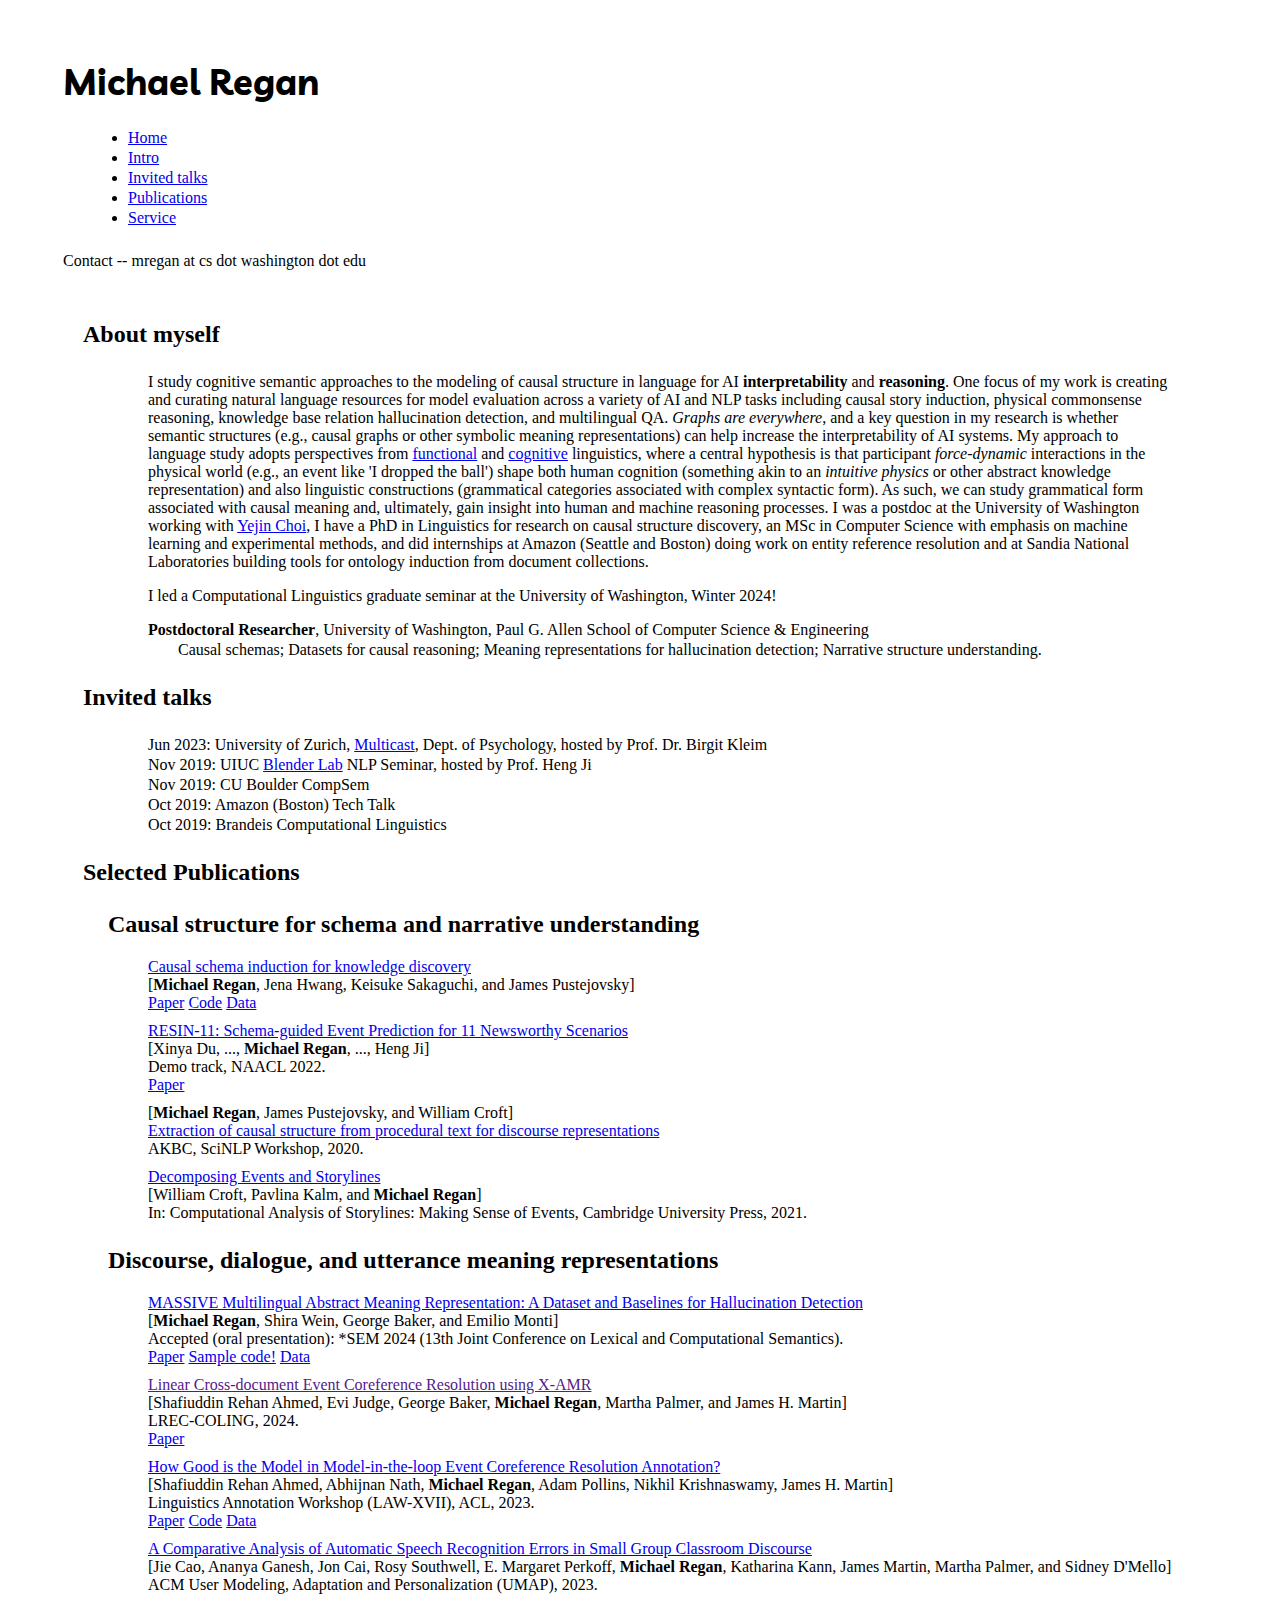
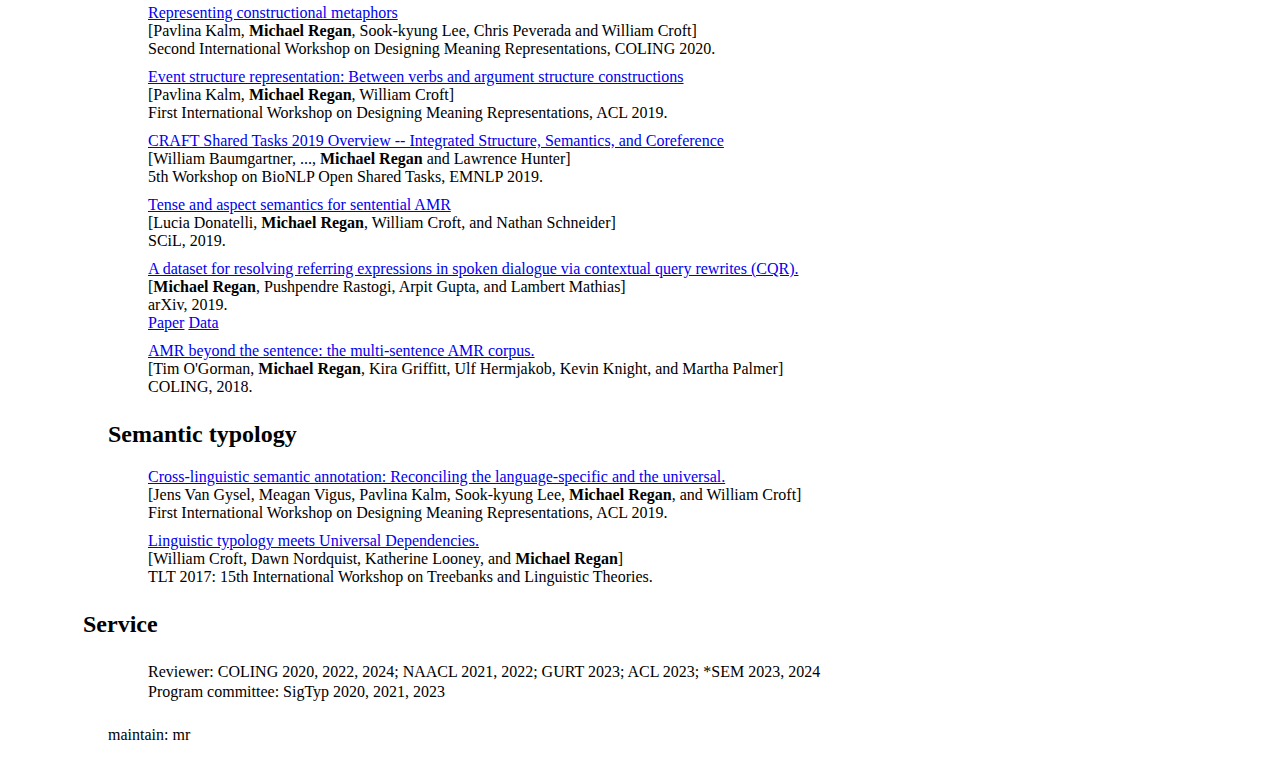
<file: index.html>
<!DOCTYPE HTML>

<html>
	<head>
		
		<title>homepage-regan</title>
		<meta charset="utf-8" />
		<meta name="viewport" content="width=device-width, initial-scale=1, user-scalable=no" />
        <link href="https://fonts.googleapis.com/css?family=EB+Garamond|Livvic&display=swap" rel="stylesheet">

		<!-- CSS only -->
		<link href="https://cdn.jsdelivr.net/npm/bootstrap@5.2.0-beta1/dist/css/bootstrap.min.css" rel="stylesheet" integrity="sha384-0evHe/X+R7YkIZDRvuzKMRqM+OrBnVFBL6DOitfPri4tjfHxaWutUpFmBp4vmVor" crossorigin="anonymous">

		<link rel="stylesheet" href="assets/css/main.css">

		<link rel="stylesheet" href="https://cdnjs.cloudflare.com/ajax/libs/font-awesome/6.4.2/css/all.min.css" integrity="sha512-z3gLpd7yknf1YoNbCzqRKc4qyor8gaKU1qmn+CShxbuBusANI9QpRohGBreCFkKxLhei6S9CQXFEbbKuqLg0DA==" crossorigin="anonymous" referrerpolicy="no-referrer" />		<!-- JavaScript Bundle with Popper -->
		
		<!-- <script src="https://cdn.jsdelivr.net/npm/bootstrap@5.2.0-beta1/dist/js/bootstrap.bundle.min.js" integrity="sha384-pprn3073KE6tl6bjs2QrFaJGz5/SUsLqktiwsUTF55Jfv3qYSDhgCecCxMW52nD2" crossorigin="anonymous"></script> -->

		<script src="https://code.jquery.com/jquery-3.7.1.min.js" integrity="sha256-/JqT3SQfawRcv/BIHPThkBvs0OEvtFFmqPF/lYI/Cxo=" crossorigin="anonymous"></script>

		<!-- Global site tag (gtag.js) - Analytics -->
		<script async src="https://www.googletagmanager.com/gtag/js?id=G-2JMH413518"></script>
		<script>
		  window.dataLayer = window.dataLayer || [];
		  function gtag(){dataLayer.push(arguments);}
		  gtag('js', new Date());

		  gtag('config', 'G-2JMH413518');
		</script>


	</head>
	<body class="is-preload" data-spy="scroll" data-target="#myScrollspy" data-offset="20">
		<div id="page-wrapper">

			<!-- Header -->
				<header id="header">
					<h1 id="logo" style="font-family: 'Livvic'">Michael Regan</h1>

					<nav class="col-sm navbar-expand-md" id="myScrollspy">

						<div id="navbarScroll">
							<ul>
								<li><a href="#lagrange">Home</a></li>
								<li><a href="#self">Intro</a></li>
								<li><a href="#talks">Invited talks</a></li>
								<li><a href="#publications">Publications</a></li>
								<li><a href="#service">Service</a></li>
							</ul>
						</div>
					</nav>

					<p class="icon solid alt"><span class="label">Contact --  m<!-- suyfkjypcs -->reg<!-- suyfkjypcs -->an<!-- forestfkjypcs --> at cs dot<!-- tribekjypcs --> washington <!-- csharp -->dot<!-- suyfkjypcs --><!-- endlesssdhfkjypcs --> edu</span></p>
				</header>

			<!-- Main -->
				<div id="main" class="wrapper style1" style="">
					<div class="container" id="navbarScroll">

							<h2 id="self">About myself</h1>

							<div>

								<!-- <ul style=""><i>I am on the job market for an academic position in 2024</i></ul> -->

								<ul style="">I study cognitive semantic approaches to the modeling of causal structure in language for AI <b>interpretability</b> and <b>reasoning</b>. One focus of my work is creating and curating natural language resources for model evaluation across a variety of AI and NLP tasks including causal story induction, physical commonsense reasoning, knowledge base relation hallucination detection, and multilingual QA. <i>Graphs are everywhere</i>, and a key question in my research is whether semantic structures (e.g., causal graphs or other symbolic meaning representations) can help increase the interpretability of AI systems. My approach to language study adopts perspectives from <a href="https://en.wikipedia.org/wiki/Functional_linguistics">functional</a> and <a href="https://www.google.com/search?q=cognitive+linguistics">cognitive</a> linguistics, where a central hypothesis is that participant <i>force-dynamic</i> interactions in the physical world (e.g., an event like 'I dropped the ball') shape both human cognition (something akin to an <i>intuitive physics</i> or other abstract knowledge representation) and also linguistic constructions (grammatical categories associated with complex syntactic form). As such, we can study grammatical form associated with causal meaning and, ultimately, gain insight into human and machine reasoning processes. I was a postdoc at the University of Washington working with <a href="https://homes.cs.washington.edu/~yejin/">Yejin Choi</a>, I have a PhD in Linguistics for research on causal structure discovery, an MSc in Computer Science with emphasis on machine learning and experimental methods, and did internships at Amazon (Seattle and Boston) doing work on entity reference resolution and at Sandia National Laboratories building tools for ontology induction from document collections.</ul>

								<ul style="">I led a Computational Linguistics graduate seminar at the University of Washington, Winter 2024!</ul>

								<ul style="list-style-type:none">
									<li><b>Postdoctoral Researcher</b>, University of Washington, Paul G. Allen School of Computer Science & Engineering</li>
									<li style="margin-left: 30px">Causal schemas; Datasets for causal reasoning; Meaning representations for hallucination detection; Narrative structure understanding. </li>
								</ul>

							</div>


							<h2 id="talks">Invited talks</h1>

							<div>

								<ul style="list-style-type:none">
									<li id="talks">Jun 2023: University of Zurich, <a href="https://www.multicast.uzh.ch/en.html">Multicast</a>, Dept. of Psychology, hosted by Prof. Dr. Birgit Kleim</li>
									<li id="talks">Nov 2019: UIUC <a href="https://blender.cs.illinois.edu/">Blender Lab</a> NLP Seminar, hosted by Prof. Heng Ji</li>
									<li id="talks">Nov 2019: CU Boulder CompSem</li>
									<li id="talks">Oct 2019: Amazon (Boston) Tech Talk</li>
									<li id="talks">Oct 2019: Brandeis Computational Linguistics</li>
								</ul>

							</div>

							<h2 id="publications">Selected Publications</h1>

							<div class="border rounded col">

								<h2 style="">Causal structure for schema and narrative understanding</h2>

	                            <ul style="list-style-type:none">

									<li id="pub">
									  <a href="https://arxiv.org/abs/2303.15381">Causal schema induction for knowledge discovery</a><br>
									  [<b>Michael Regan</b>, Jena Hwang, Keisuke Sakaguchi, and James Pustejovsky]<br>
									  <a type="button" class="btn btn-outline-primary btn-sm" href="https://arxiv.org/abs/2303.15381">Paper</a>
									  <a type="button" class="btn btn-outline-secondary btn-sm" href="https://github.com/fd-semantics/causal-schema-public/tree/main/src"><i class="fa-brands fa-github fa-sm"></i> Code</a>
									  <a type="button" class="btn btn-outline-dark btn-sm" href="https://github.com/fd-semantics/causal-schema-public/tree/main/data"><i class="fa-brands fa-github fa-sm"></i> Data</a>
									</li>

	                            	<li id="pub">
										<a href="https://aclanthology.org/2022.naacl-demo.7/">RESIN-11: Schema-guided Event Prediction for 11 Newsworthy Scenarios</a><br>
										[Xinya Du, ..., <b>Michael Regan</b>, ..., Heng Ji]<br>
										Demo track, NAACL 2022.<br>
										<a type="button" class="btn btn-outline-primary btn-sm" href="https://aclanthology.org/2022.naacl-demo.7/">Paper</a>
									</li>

	                            	<li id="pub">
										[<b>Michael Regan</b>, James Pustejovsky, and William Croft]<br>
										<a href="https://scinlp.org/history/2020/pdfs/extraction-of-causal-structure-from-procedural-text-for-discourse-representations.pdf">Extraction of causal structure from procedural text for discourse representations</a><br>
										AKBC, SciNLP Workshop, 2020.
									</li>

	                            	<li id="pub">
										<a href="docs/book_chapter_events.pdf">Decomposing Events and Storylines</a><br>
										[William Croft, Pavlina Kalm, and <b>Michael Regan</b>]<br>In: Computational Analysis of Storylines: Making Sense of Events, Cambridge University Press, 2021.
									</li>

	                            	<!-- <li id="pub">
										<a href="https://www.aclweb.org/anthology/W17-2713/">Integrating decompositional event structures into storylines</a><br>
										[William Croft, Pavlina Pe&scaron;kov&aacute; and <b>Michael Regan</b>]<br>EventStory Workshop, ACL 2017.
									</li>

	                            	<li id="pub">
										<a href="https://www.aclweb.org/anthology/W16-1002">Annotation of causal and aspectual structure of events in RED: a preliminary report</a>
										[William Croft, Pavlina Pe&scaron;kov&aacute; and <b>Michael Regan</b>]<br>
										4th Events Workshop, NAACL-HLT 2016.
									</li> -->

	                            </ul>

                        	</div>

                        	<div class="border rounded col">

	                            <h2>Discourse, dialogue, and utterance meaning representations</h2>

	                            <ul style="list-style-type:none">

									<li id="pub">
										<a rel="nofollow" href="https://aclanthology.org/2024.starsem-1.1/">MASSIVE Multilingual Abstract Meaning Representation: A Dataset and Baselines for Hallucination Detection</a><br>
										[<b>Michael Regan</b>, Shira Wein, George Baker, and Emilio Monti]<br>
										Accepted (oral presentation): *SEM 2024 (13th Joint Conference on Lexical and Computational Semantics). <br>
										<a type="button" class="btn btn-outline-primary btn-sm" href="https://aclanthology.org/2024.starsem-1.1/">Paper</a>
										<a type="button" class="btn btn-outline-secondary btn-sm" href="https://github.com/michael-regan/hallucination-detection"><i class="fa-brands fa-github fa-sm"></i> Sample code!</a>
										<a type="button" class="btn btn-outline-dark btn-sm" href="https://github.com/amazon-science/MASSIVE-AMR"><i class="fa-brands fa-github fa-sm"></i> Data</a>
									</li>

									<li id="pub">
										<a href="">Linear Cross-document Event Coreference Resolution using X-AMR</a><br>
										[Shafiuddin Rehan Ahmed, Evi Judge, George Baker, <b>Michael Regan</b>, Martha Palmer, and James H. Martin]<br>
										LREC-COLING, 2024.<br>
										<a type="button" class="btn btn-outline-primary btn-sm" href="https://aclanthology.org/2024.lrec-main.920/">Paper</a>
										<!-- <a type="button" class="btn btn-outline-secondary btn-sm" href="https://github.com/ahmeshaf/model_in_coref"><i class="fa-brands fa-github fa-sm"></i> Code</a>
										<a type="button" class="btn btn-outline-dark btn-sm" href="https://github.com/ahmeshaf/model_in_coref/tree/main/datasets"><i class="fa-brands fa-github fa-sm"></i> Data</a> -->
									</li>

									<li id="pub">
										<a href="https://aclanthology.org/2023.law-1.14/">How Good is the Model in Model-in-the-loop Event Coreference Resolution Annotation?</a><br>
										[Shafiuddin Rehan Ahmed, Abhijnan Nath, <b>Michael Regan</b>, Adam Pollins, Nikhil Krishnaswamy, James H. Martin]<br>
										Linguistics Annotation Workshop (LAW-XVII), ACL, 2023.<br>
										<a type="button" class="btn btn-outline-primary btn-sm" href="https://aclanthology.org/2023.law-1.14/">Paper</a>
										<a type="button" class="btn btn-outline-secondary btn-sm" href="https://github.com/ahmeshaf/model_in_coref"><i class="fa-brands fa-github fa-sm"></i> Code</a>
										<a type="button" class="btn btn-outline-dark btn-sm" href="https://github.com/ahmeshaf/model_in_coref/tree/main/datasets"><i class="fa-brands fa-github fa-sm"></i> Data</a>
									</li>

	                            	<!-- <li id="pub">
										<a href="https://dl.acm.org/doi/abs/10.1007/978-3-031-36272-9_63">Navigating Wanderland: Highlighting Off-Task Discussions in Classrooms</a><br>
										[Ananya Ganesh, Michael Chang, Rachel Dickler, <b>Michael Regan</b>, Jon Cai, Kristin Wright-Bettner, James Pustejovsky, James Martin, Jeff Flanigan, Martha Palmer, and Katharina Kann]<br>
										International Conference on Artificial Intelligence in Education (AIED), 2023.
									</li> -->

	                            	<li id="pub">
										<a href="https://dl.acm.org/doi/abs/10.1145/3565472.3595606">A Comparative Analysis of Automatic Speech Recognition Errors in Small Group Classroom Discourse</a><br>
										[Jie Cao, Ananya Ganesh, Jon Cai, Rosy Southwell, E. Margaret Perkoff, <b>Michael Regan</b>, Katharina Kann, James Martin, Martha Palmer, and Sidney D'Mello]<br>
										ACM User Modeling, Adaptation and Personalization (UMAP), 2023.
									</li>

	                            	<li id="pub">
										<a href="https://www.aclweb.org/anthology/2020.dmr-1.9/">Representing constructional metaphors</a><br>
										[Pavlina Kalm, <b>Michael Regan</b>, Sook-kyung Lee, Chris Peverada and William Croft]<br>Second International Workshop on Designing Meaning Representations, COLING 2020.
									</li>

	                            	<li id="pub">
										<a href="https://www.aclweb.org/anthology/W19-3311/">Event structure representation: Between verbs and argument structure constructions</a><br>
										[Pavlina Kalm, <b>Michael Regan</b>, William Croft]<br>First International Workshop on Designing Meaning Representations, ACL 2019.
									</li>
	                            	
	                            	<li id="pub">
										<a href="https://www.aclweb.org/anthology/D19-5725.pdf">CRAFT Shared Tasks 2019 Overview -- Integrated Structure, Semantics, and Coreference</a><br>
										[William Baumgartner, ..., <b>Michael Regan</b> and Lawrence Hunter]<br>5th Workshop on BioNLP Open Shared Tasks, EMNLP 2019.
									</li>

	                            	<li id="pub">
										<a href="docs/amrtenseaspect-scil.pdf">Tense and aspect semantics for sentential AMR</a><br>
										[Lucia Donatelli, <b>Michael Regan</b>, William Croft, and Nathan Schneider]<br>
										SCiL, 2019.
									</li>

	                            	<li id="pub">
										<a href="https://arxiv.org/abs/1903.11783">A dataset for resolving referring expressions in spoken dialogue via contextual query rewrites (CQR).</a><br>
										[<b>Michael Regan</b>, Pushpendre Rastogi, Arpit Gupta, and Lambert Mathias] <br>
										arXiv, 2019.<br>
										<a type="button" class="btn btn-outline-primary btn-sm" href="https://arxiv.org/abs/1903.11783">Paper</a>
										<a type="button" class="btn btn-outline-dark btn-sm" href="https://github.com/alexa/alexa-dataset-contextual-query-rewrite"><i class="fa-brands fa-github fa-sm"></i> Data</a>
									</li>
	                                
	                                <li id="pub">
										<a href="https://www.aclweb.org/anthology/C18-1313">AMR beyond the sentence: the multi-sentence AMR corpus.</a><br>
										[Tim O'Gorman, <b>Michael Regan</b>, Kira Griffitt, Ulf Hermjakob, Kevin Knight, and Martha Palmer]<br>COLING, 2018.
									</li>
	                            	
	                            </ul>

                        	</div>

                        	<div class="border rounded col">

	                            <h2 style="">Semantic typology</h2>
	                            	
	                            <ul style="list-style-type:none">

	                            	<li id="pub">
										<a href="https://www.aclweb.org/anthology/W19-3301/">Cross-linguistic semantic annotation: Reconciling the language-specific and the universal.</a><br>
										[Jens Van Gysel, Meagan Vigus, Pavlina Kalm, Sook-kyung Lee, <b>Michael Regan</b>, and William Croft]<br>
										First International Workshop on Designing Meaning Representations, ACL 2019.
									</li>

	                            	<li id="pub">
										<a href="docs/linguistic_typology.pdf">Linguistic typology meets Universal Dependencies.</a><br>
										[William Croft, Dawn Nordquist, Katherine Looney, and <b>Michael Regan</b>]<br>
										TLT 2017: 15th International Workshop on Treebanks and Linguistic Theories.
									</li>

	                            </ul>

                        	</div>


                            <h2 id="service">Service</h1>

                            <div>
								<ul style="list-style-type:none">
									<li id="service">Reviewer: COLING 2020, 2022, 2024; NAACL 2021, 2022; GURT 2023; ACL 2023; *SEM 2023, 2024</li>
									<li id="service">Program committee: SigTyp 2020, 2021, 2023</li>
								</ul>
							</div>


			<!-- Footer -->

				<footer id="footer">
					<div class="maintained">
						<p>maintain: mr</p>
					</div>
				</footer>

			</div>

		</div>	

		<!-- Scripts -->
		  <script>
		        // Add scrollspy to <body>
		    //   $('body').scrollspy({target: ".navbar", offset: 50});

		      // Add smooth scrolling on all links inside the navbar
		      $("#navbarScroll a").on('click', function(event) {

		        // Make sure this.hash has a value before overriding default behavior
		        if (this.hash !== "") {

		          // Prevent default anchor click behavior
		          event.preventDefault();

		          // Store hash
		          var hash = this.hash;

		          // Using jQuery's animate() method to add smooth page scroll
		          // The optional number (800) specifies the number of milliseconds it takes to scroll to the specified area
		          $('html, body').animate({
		            scrollTop: $(hash).offset().top
		          }, 1000, function(){

		          // Add hash (#) to URL when done scrolling (default click behavior)
		            window.location.hash = hash;
		          });

		        } // End if

		      });

		  </script>

	</body>
</file>
<file: assets/css/main.css>
#pub {
    margin: 10px 0;
}

div {
    margin: 25px;
}

header {
    padding: 10px;
    margin: 20px;
}

main {
    font-family: 'Livvic', sans-serif;
}

h1 {
    font-size: 36px;
}

h2 {
    font-size: 24px;
}

li{
    margin: 2px 0;
 }


@media screen and (max-width: 810px) {
    #section1, #section2, #section3  {
        margin-left: 150px;
    }
  }


@media screen and (min-width: 480px) and (max-width: 1000px)  {
    .page-header h1, h1 {
        font-size: 32px;
        text-align: left;
    }
    img {
        max-width: 60px;
    }
    p {
        font-size: 18px;
    }
    h2 {
        font-size: 18px;
    }
    .nav {
        font-size: 14px;
        margin-right: 60px;
    }
  }


@media screen and (max-width: 480px) {
    .page-header h1, h1 {
        font-size: 28px;
        text-align: left;
    }
    div {
        margin-right: 0.5em;
    }
    img {
        max-width: 60px;
    }
    p {
        font-size: 12px;
        margin-left: -4em;
        margin-right: 0em;
    }
    h2 {
        font-size: 18px;
        margin-left: -1em;
    }
    ul {
        font-size: 12px;
        margin-left: -4em;
        margin-right: -1em;
    }
    .row {
        max-width: 300px;
    }
    .col-sm-4 {
        max-width: 0px;
    }
    .border
      {
        border:0px solid !important
        }
  }
</file>
